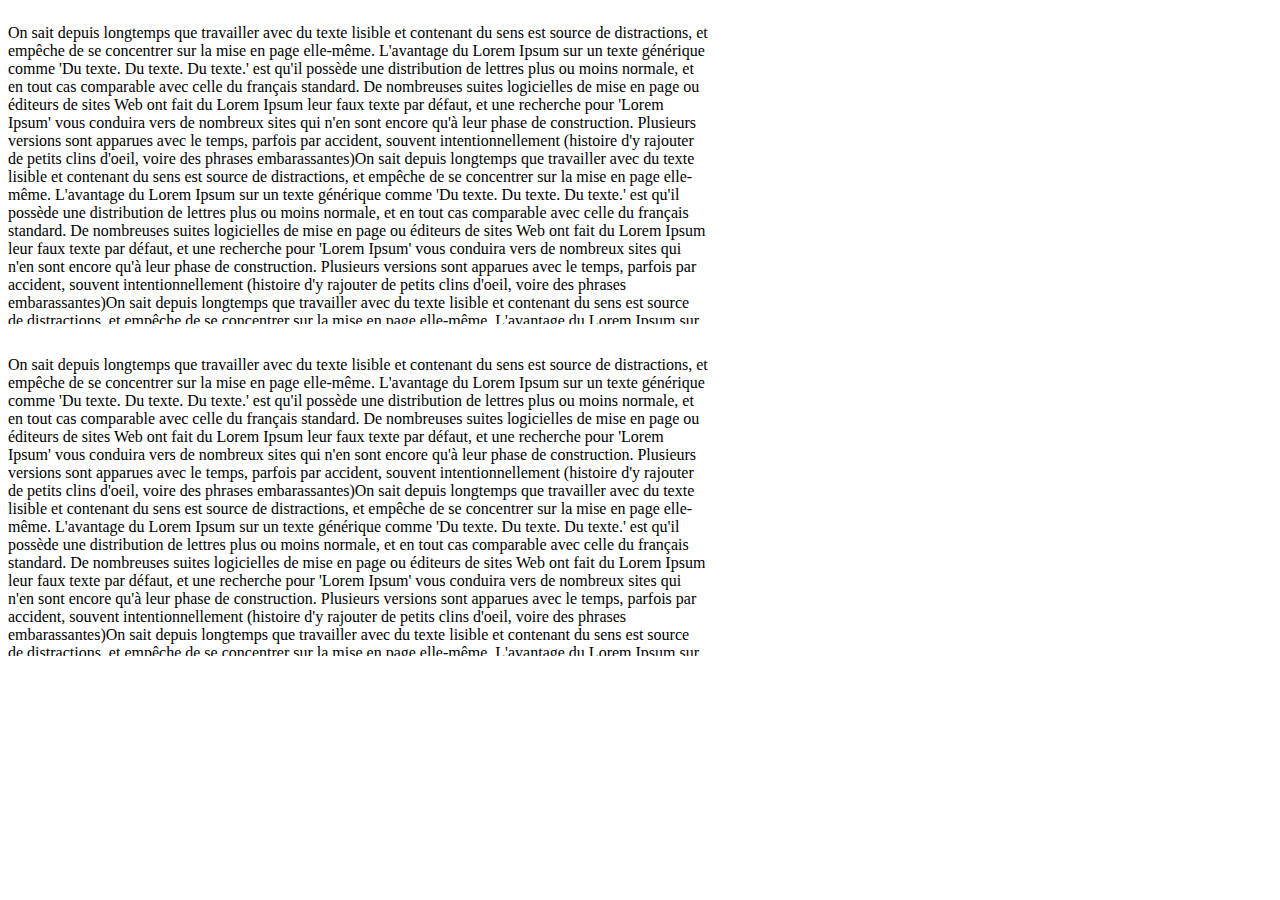
<file: ex.1/index.html>
<!DOCTYPE html>
	<html>
		<head>
			<title></title>
			<meta charset="utf-8">
			<link rel="stylesheet" type="text/css" href="css/style.css">
		</head>
		<body>
			<div id="container">
				<p>On sait depuis longtemps que travailler avec du texte lisible et contenant du sens est source de distractions, et empêche de se concentrer sur la mise en page elle-même. L'avantage du Lorem Ipsum sur un texte générique comme 'Du texte. Du texte. Du texte.' est qu'il possède une distribution de lettres plus ou moins normale, et en tout cas comparable avec celle du français standard. De nombreuses suites logicielles de mise en page ou éditeurs de sites Web ont fait du Lorem Ipsum leur faux texte par défaut, et une recherche pour 'Lorem Ipsum' vous conduira vers de nombreux sites qui n'en sont encore qu'à leur phase de construction. Plusieurs versions sont apparues avec le temps, parfois par accident, souvent intentionnellement (histoire d'y rajouter de petits clins d'oeil, voire des phrases embarassantes)On sait depuis longtemps que travailler avec du texte lisible et contenant du sens est source de distractions, et empêche de se concentrer sur la mise en page elle-même. L'avantage du Lorem Ipsum sur un texte générique comme 'Du texte. Du texte. Du texte.' est qu'il possède une distribution de lettres plus ou moins normale, et en tout cas comparable avec celle du français standard. De nombreuses suites logicielles de mise en page ou éditeurs de sites Web ont fait du Lorem Ipsum leur faux texte par défaut, et une recherche pour 'Lorem Ipsum' vous conduira vers de nombreux sites qui n'en sont encore qu'à leur phase de construction. Plusieurs versions sont apparues avec le temps, parfois par accident, souvent intentionnellement (histoire d'y rajouter de petits clins d'oeil, voire des phrases embarassantes)On sait depuis longtemps que travailler avec du texte lisible et contenant du sens est source de distractions, et empêche de se concentrer sur la mise en page elle-même. L'avantage du Lorem Ipsum sur un texte générique comme 'Du texte. Du texte. Du texte.' est qu'il possède une distribution de lettres plus ou moins normale, et en tout cas comparable avec celle du français standard. De nombreuses suites logicielles de mise en page ou éditeurs de sites Web ont fait du Lorem Ipsum leur faux texte par défaut, et une recherche pour 'Lorem Ipsum' vous conduira vers de nombreux sites qui n'en sont encore qu'à leur phase de construction. Plusieurs versions sont apparues avec le temps, parfois par accident, souvent intentionnellement (histoire d'y rajouter de petits clins d'oeil, voire des phrases embarassantes)</p>

				<p>On sait depuis longtemps que travailler avec du texte lisible et contenant du sens est source de distractions, et empêche de se concentrer sur la mise en page elle-même. L'avantage du Lorem Ipsum sur un texte générique comme 'Du texte. Du texte. Du texte.' est qu'il possède une distribution de lettres plus ou moins normale, et en tout cas comparable avec celle du français standard. De nombreuses suites logicielles de mise en page ou éditeurs de sites Web ont fait du Lorem Ipsum leur faux texte par défaut, et une recherche pour 'Lorem Ipsum' vous conduira vers de nombreux sites qui n'en sont encore qu'à leur phase de construction. Plusieurs versions sont apparues avec le temps, parfois par accident, souvent intentionnellement (histoire d'y rajouter de petits clins d'oeil, voire des phrases embarassantes)On sait depuis longtemps que travailler avec du texte lisible et contenant du sens est source de distractions, et empêche de se concentrer sur la mise en page elle-même. L'avantage du Lorem Ipsum sur un texte générique comme 'Du texte. Du texte. Du texte.' est qu'il possède une distribution de lettres plus ou moins normale, et en tout cas comparable avec celle du français standard. De nombreuses suites logicielles de mise en page ou éditeurs de sites Web ont fait du Lorem Ipsum leur faux texte par défaut, et une recherche pour 'Lorem Ipsum' vous conduira vers de nombreux sites qui n'en sont encore qu'à leur phase de construction. Plusieurs versions sont apparues avec le temps, parfois par accident, souvent intentionnellement (histoire d'y rajouter de petits clins d'oeil, voire des phrases embarassantes)On sait depuis longtemps que travailler avec du texte lisible et contenant du sens est source de distractions, et empêche de se concentrer sur la mise en page elle-même. L'avantage du Lorem Ipsum sur un texte générique comme 'Du texte. Du texte. Du texte.' est qu'il possède une distribution de lettres plus ou moins normale, et en tout cas comparable avec celle du français standard. De nombreuses suites logicielles de mise en page ou éditeurs de sites Web ont fait du Lorem Ipsum leur faux texte par défaut, et une recherche pour 'Lorem Ipsum' vous conduira vers de nombreux sites qui n'en sont encore qu'à leur phase de construction. Plusieurs versions sont apparues avec le temps, parfois par accident, souvent intentionnellement (histoire d'y rajouter de petits clins d'oeil, voire des phrases embarassantes)</p>
			</div>


		</body>
	</html>
</file>
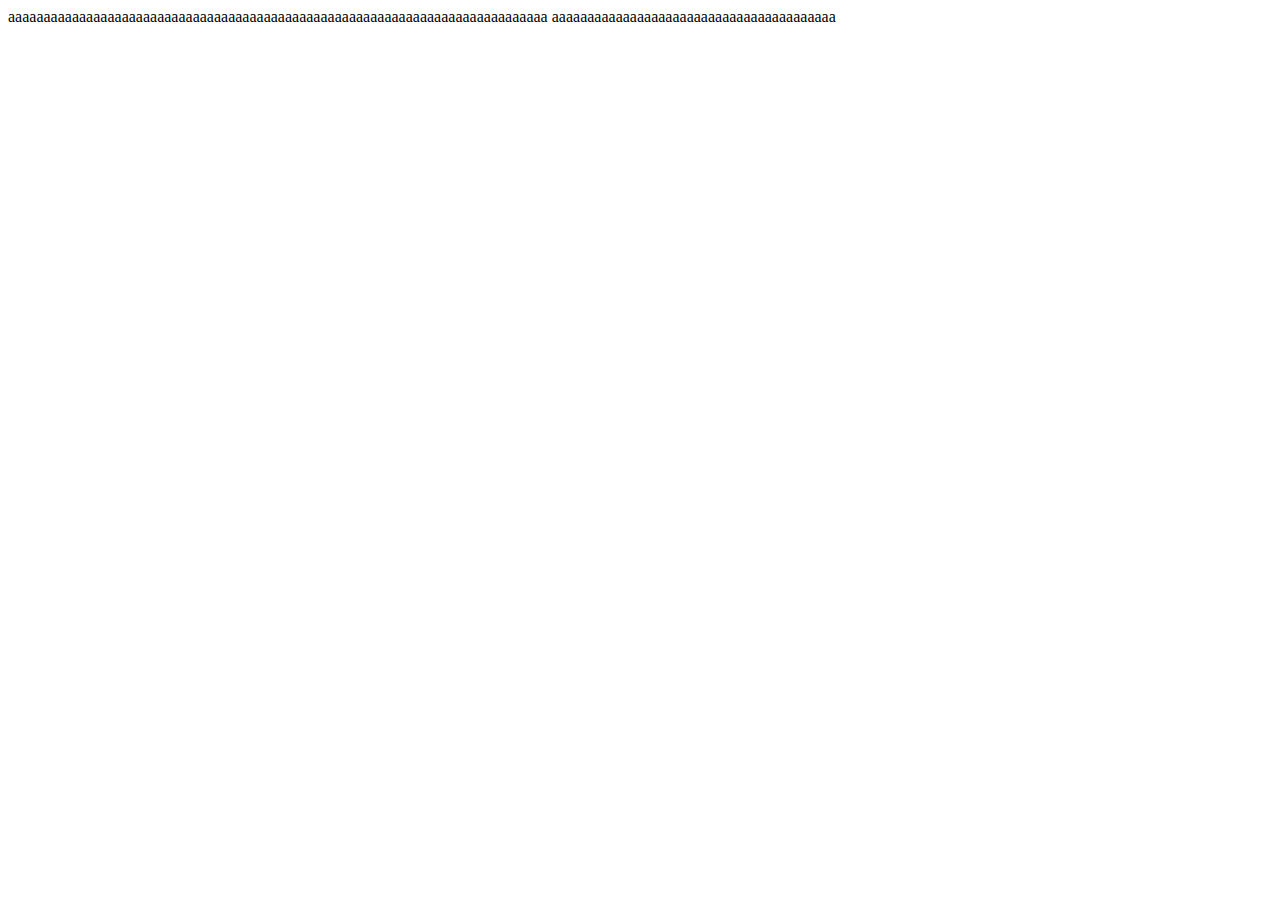
<file: ex.3/index.html>
<!DOCTYPE html>
<html lang="en">
<head>
	<meta charset="UTF-8">
	<title>Document</title>
	<link rel="stylesheet" type="text/css" href="css/style.css">
</head>
<body>
	<div class="ladiv">
		<span>aaaaaaaaaaaaaaaaaaaaaaaaaaaaaaaaaaaaaaaaaaaaaaaaaaaaaaaaaaaaaaaaaaaaaaaaaaaa
		aaaaaaaaaaaaaaaaaaaaaaaaaaaaaaaaaaaaaaaa</span>
	</div>
</body>
</html>
</file>
<file: ex.1/css/style.css>
#container{
	display: flex;
	flex-wrap: wrap;
}

p{
	width: 700px;
	height: 300px;
	overflow: scroll;
}
</file>
<file: ex.3/css/style.css>
.ladiv,span{
	display: block;
}
</file>
